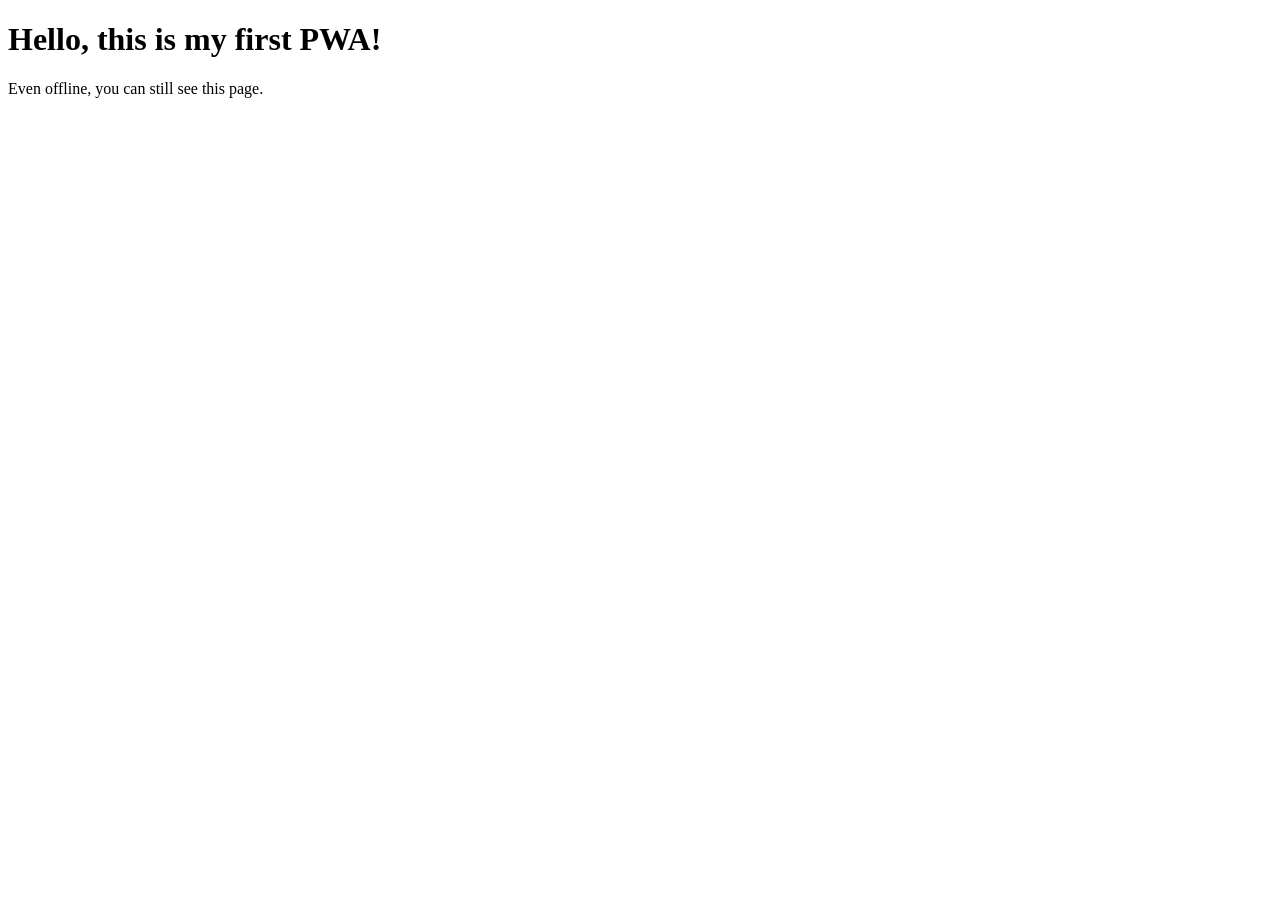
<file: simple-pwa/index.html>
<!DOCTYPE html>
<html lang="en">
<head>
  <meta charset="UTF-8">
  <meta name="viewport" content="width=device-width, initial-scale=1">
  <title>Simple PWA</title>
  <link rel="manifest" href="manifest.json">
  <link rel="icon" type="image/x-icon" href="/web-programming/simple-pwa/favicon.ico">
</head>
<body>
  <h1>Hello, this is my first PWA!</h1>
  <p>Even offline, you can still see this page.</p>
  <script src="app.js"></script>
</body>
</html>
</file>
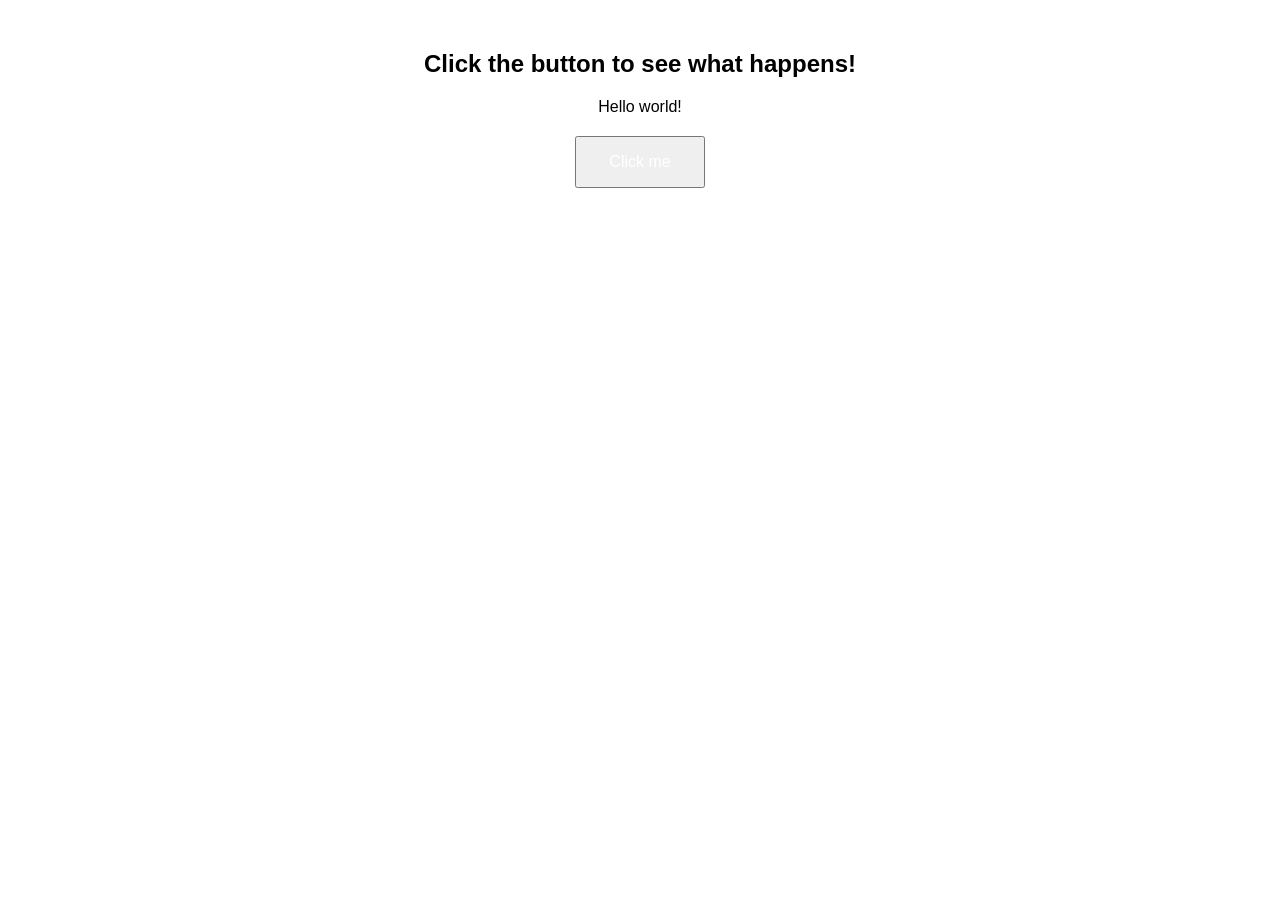
<file: Simple_Interactive.html>
<!DOCTYPE html>
<html>
<head>
  <title>Simple interactive website</title>
  <link rel="stylesheet" href="styles.css">
  <script>
    function changeText() {
      document.getElementaryById("message").innerHTML = "you clicked the button!";
    }
  </script>
</head>
<body>
  <h2>Click the button to see what happens!</h2>
  <p id="message">Hello world!</p>
  <button onclick="changeText()">Click me</button>
</body>
</html>
</file>
<file: styles.css>
body{
  font-family: Arial, sans-serif;
  text-align: center;
  margin-top: 50px;
}
button{
  backround-color: #4CAFA50;
  color: white;
  padding: 15px 32px;
  text-align: center;
  font-size: 16px;
  margin: 4px 2px;
  cursor: pointer;
}
</file>
